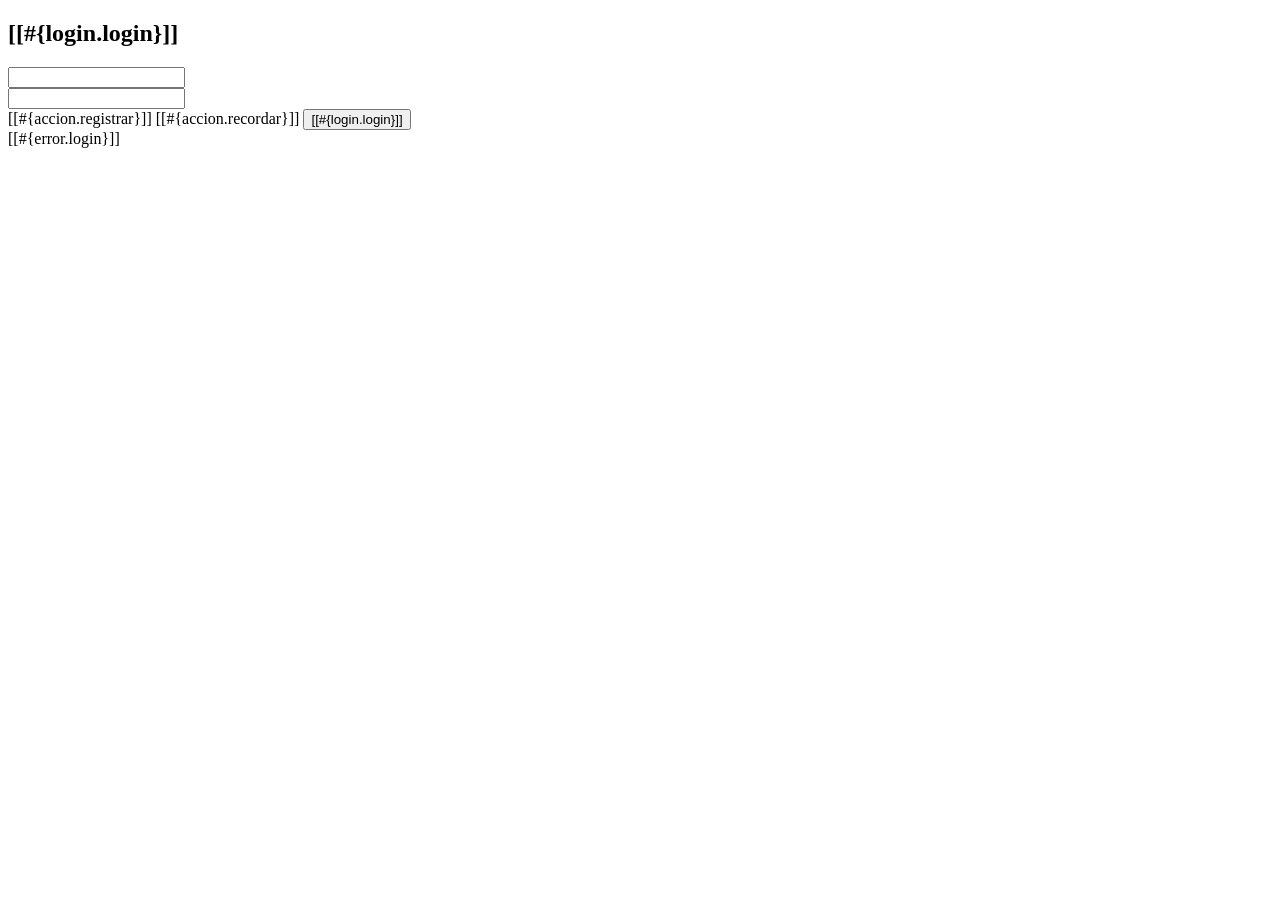
<file: Tienda_JosueAlfaroZumbado/src/main/resources/templates/login.html>
<!DOCTYPE html>
<html xmlns="http://www.w3.org/1999/xhtml"
      xmlns:th="http://www.thymeleaf.org"
      xmlns:sec="http://www.thymeleaf.org/thymeleaf-extras-springsecurity6">
    <head th:replace="~{general/fragmentos :: head}"/>
    <body>
        <header th:replace="~{general/fragmentos :: header}"/>
        <div class="row my-5">
            <div class="col-md-4 offset-md-4">
                <div class="card">
                    <div class="card-header bg-success text-white text-center">
                        <h2>[[#{login.login}]]</h2>
                    </div>
                    <div class="card-body">
                        <form method="POST" th:action="@{/login}">
                            <!-- Formulario y campos -->
                            <div class="row my-3">
                                <label for="username" class="col-md-1 my-auto"><i class="fas fa-user-lock"></i></label>
                                <div class="col-md-11 my-auto">
                                    <input class="form-control" id="username" type="text" name="username" th:placeholder="#{login.username}"/>
                                </div>
                            </div>
                            <div class="row my-3">
                                <label for="password" class="col-md-1 my-auto"><i class="fas fa-key"></i></label>
                                <div class="col-md-11 my-auto">
                                    <input class="form-control" id="password" type="password" name="password" th:placeholder="#{login.password}"/>
                                </div>
                            </div>                            
                            <!-- Botones y enlaces -->
                            <div class="d-flex justify-content-around mt-4">
                                <!-- Enlace de registro (con estilo de botón) -->
                                <a th:href="@{/registro/nuevo}" class="btn btn-primary"><i class="fas fa-user-plus"></i> [[#{accion.registrar}]]</a>                                
                                <!-- Enlace para recordar contraseña -->
                                <a th:href="@{/registro/recordar}" class="btn btn-info"><i class="fas fa-envelope"></i> [[#{accion.recordar}]]</a>                                
                                <!-- Botón para enviar el formulario -->
                                <button class="btn btn-success" type="submit"><i class="fas fa-sign-in-alt"></i> [[#{login.login}]]</button>
                            </div>
                        </form>
                    </div>
                </div>
                <!-- Manejo de Errores -->
                <div th:if="${param.error != null}" class="alert alert-danger mt-3 text-center" role="alert">
                    [[#{error.login}]]
                </div>
            </div>
        </div>
        <footer th:replace="~{general/fragmentos :: footer}"/>
    </body>
</html>
</file>
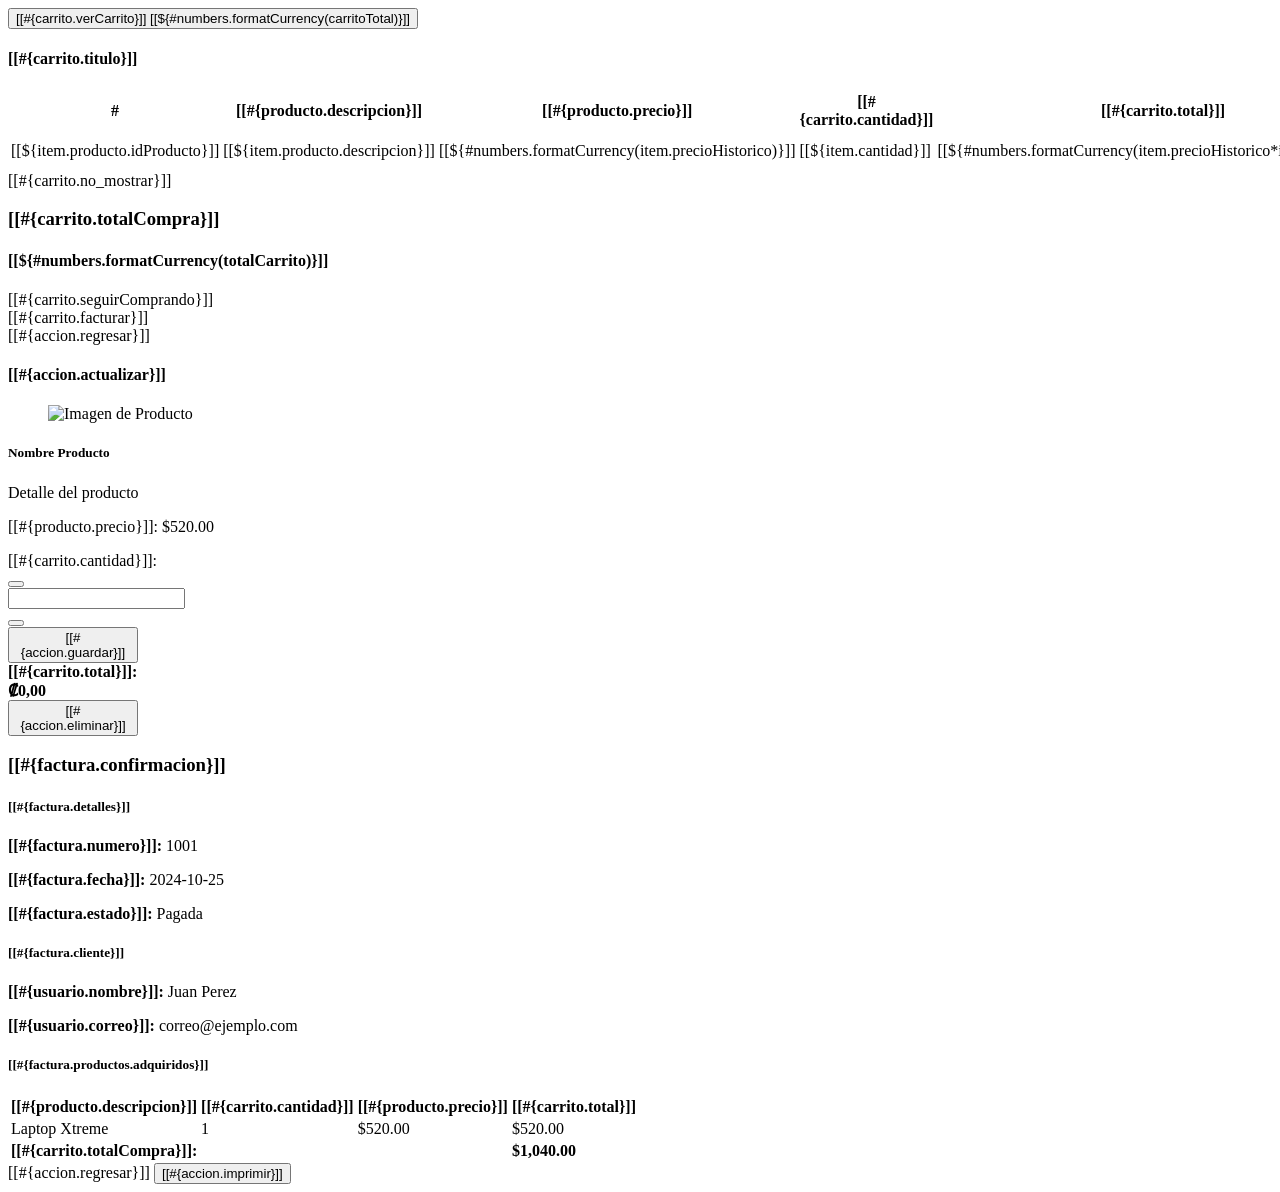
<file: Tienda_JosueAlfaroZumbado/src/main/resources/templates/carrito/fragmentos.html>
<!DOCTYPE html>
<html xmlns:th="http://www.thymeleaf.org"
      xmlns="http://www.w3.org/1999/xhtml"
      xmlns:sec="http://thymeleaf.org/extras/spring-security">
    <head th:replace="~{layout/plantilla :: head}">
        <title>TechShop</title>
    </head>
    <body>       

        <div th:fragment="verCarrito" th:unless="${#lists.isEmpty(listaItems)}">            
            <form action="/carrito/listado">
                <button
                    type="submit"
                    class="btn btn-primary">
                    <i class="fas fa-cart-plus"></i>
                    [[#{carrito.verCarrito}]] [[${#numbers.formatCurrency(carritoTotal)}]]
                </button>
            </form>
        </div>     

        <section th:fragment="listadoCarrito" id="items">          
            <div class="row p-5">
                <div class="col-md-9">
                    <div class="card">
                        <div class="card-header">
                            <h4>[[#{carrito.titulo}]]</h4>
                        </div>
                        <div th:if="${carritoItems != null and !carritoItems.empty}">
                            <table class="table table-stryped">
                                <thead class="thead-dark">
                                    <tr>
                                        <th>#</th>
                                        <th>[[#{producto.descripcion}]]</th>
                                        <th>[[#{producto.precio}]]</th>
                                        <th>[[#{carrito.cantidad}]]</th>
                                        <th>[[#{carrito.total}]]</th>
                                        <th></th>
                                        <th></th>
                                    </tr>
                                </thead>
                                <tbody>
                                    <tr th:each="item : ${carritoItems}">
                                        <td>[[${item.producto.idProducto}]]</td>
                                        <td>[[${item.producto.descripcion}]]</td>
                                        
                                        <td class="text-end">[[${#numbers.formatCurrency(item.precioHistorico)}]]</td>
                                        <td class="text-center">[[${item.cantidad}]]</td>
                                        <td class="text-center">[[${#numbers.formatCurrency(item.precioHistorico*item.cantidad)}]]</td>
                                        <td>
                                            <form th:action="@{/carrito/eliminar/}+${item.producto.idProducto}" method="post" class="d-inline">
                                                <button type="submit" class="btn btn-danger">
                                                    <i class='fas fa-trash'></i> [[#{accion.eliminar}]]
                                                </button>
                                            </form>
                                        </td>
                                        <td>
                                            <a th:href="@{/carrito/modificar/}+${item.producto.idProducto}"
                                               class="btn btn-warning">
                                                <i class='fas fa-pencil'></i> [[#{accion.actualizar}]]
                                            </a>
                                        </td>
                                    </tr>
                                </tbody>
                            </table>
                        </div>
                        <div class="text-center p-2" th:if="${carritoItems== null or carritoItems.empty}">
                            [[#{carrito.no_mostrar}]]
                        </div>
                    </div>
                </div>
                <div class="col-md-3">
                    <div class="card text-center bg-primary text-white mb-3">
                        <div class="card-body">
                            <h3>[[#{carrito.totalCompra}]]</h3>
                            <h4 class="fs-4">
                                [[${#numbers.formatCurrency(totalCarrito)}]]
                            </h4>
                        </div>
                    </div>
                    <div class="card text-center bg-success text-white mb-3">
                        <div class="card-body">
                            <a th:href="@{/}"
                               class="btn btn-success">
                                <i class='fas fa-reply'></i> [[#{carrito.seguirComprando}]]
                            </a>
                        </div>
                    </div>
                    <div class="card text-center bg-info text-white mb-3">
                        <div class="card-body">
                            <a th:href="@{/facturar/carrito}"
                               class="btn btn-info">
                                <i class='fas fa-fordward'></i> [[#{carrito.facturar}]]
                            </a>
                        </div>
                    </div> 
                </div>
            </div>            
        </section>

        <section th:fragment="modificaItem" class="container py-4">
            <div class="row mb-3">
                <div class="col-12">
                    <a th:href="@{/carrito/listado}" class="btn btn-primary">
                        <i class='fas fa-reply'></i> [[#{accion.regresar}]]
                    </a>
                </div>
            </div>

            <div class="card shadow-lg mx-auto" style="max-width: 800px;">
                <div class="card-body">
                    <h4 class="card-title mb-4">[[#{accion.actualizar}]]</h4>
                    <div class="row align-items-center">
                        <div class="col-md-4 text-center mb-3 mb-md-0">
                            <figure>
                                <img th:src="@{${item.producto.rutaImagen}}" 
                                     width="150" 
                                     alt="Imagen de Producto" 
                                     class="rounded shadow-sm"/>
                            </figure>
                        </div>
                        <div class="col-md-8">
                            <h5 class="font-weight-bold" th:text="${item.producto.descripcion}">Nombre Producto</h5>
                            <p class="text-muted small mb-1" th:text="${item.producto.detalle}">Detalle del producto</p>
                            <p class="text-info mb-3">
                                [[#{producto.precio}]]: 
                                <span th:text="${#numbers.formatCurrency(item.precioHistorico)}">$520.00</span>
                                <span id="precioUnitario" 
                                      th:data-precio="${item.precioHistorico}" 
                                      style="display: none;">
                                </span>
                            </p>
                            <form th:action="@{/carrito/actualizar}"
                                  method="post"
                                  th:object="${item}"
                                  class="form-inline mb-4">
                                <input type="hidden" name="idProducto" th:field="*{producto.idProducto}"/>
                                <label class="mr-2">[[#{carrito.cantidad}]]:</label>
                                <div class="input-group input-group-sm mr-4" style="width: 130px;">
                                    <div class="input-group-prepend">
                                        <button type="button" class="btn btn-outline-secondary btn-sm" 
                                                onclick="ajustarCantidad(this, -1)">
                                            <i class="fas fa-minus"></i>
                                        </button>
                                    </div>
                                    <input type="number" 
                                           name="cantidad" 
                                           th:field="*{cantidad}" 
                                           min='1' 
                                           th:max="${item.producto.existencias}"
                                           id="cantidadInput"
                                           class="form-control text-center"
                                           onchange="calcularSubtotalItem()" /> <div class="input-group-append"/>
                                    <button type="button" class="btn btn-outline-secondary btn-sm"
                                            onclick="ajustarCantidad(this, 1)">
                                        <i class="fas fa-plus"></i>
                                    </button>
                                </div>                        
                                <button class="btn btn-success btn-sm" type="submit" name="guardar">
                                    <i class='fas fa-save'></i> [[#{accion.guardar}]]
                                </button>
                            </form>
                            <div class="alert alert-light text-right mb-4">
                                <strong class="h5">[[#{carrito.total}]]: 
                                    <span id="subtotalItemDisplay"
                                          th:with="subtotal=${item.precioHistorico} * ${item.cantidad}"
                                          th:text="${#numbers.formatCurrency(subtotal)}" 
                                          class="text-success">$1,040.00</span>
                                </strong>
                            </div>
                            <div class="text-right">
                                <form th:action="@{/carrito/eliminar/}+${item.producto.idProducto}" 
                                      method="post"
                                      style="display: inline;">
                                    <button type="submit" 
                                            class="btn btn-outline-danger btn-sm"
                                            onclick="return confirm('¿Está seguro de que desea eliminar este producto del carrito?');">
                                        <i class='fas fa-trash'></i> [[#{accion.eliminar}]]
                                    </button>
                                </form>
                            </div>
                        </div>
                    </div>
                </div>
            </div>

            <script>
                // 💡 Función básica para manejar el Stepper UI (requiere jQuery si usas Thymeleaf)
                function ajustarCantidad(button, delta) {
                    var input = $(button).closest('.input-group').find('input[type="number"]');
                    var currentValue = parseInt(input.val());
                    var minValue = parseInt(input.attr('min'));
                    var maxValue = parseInt(input.attr('max'));
                    var newValue = currentValue + delta;
                    // Limitar la cantidad
                    if (newValue >= minValue && newValue <= maxValue) {
                        input.val(newValue);
                        // 💡 SOLUCIÓN DEL PROBLEMA 2: Llamar al cálculo después de cambiar el valor
                        calcularSubtotalItem();
                    } else if (newValue < minValue) {
                        input.val(minValue);
                        calcularSubtotalItem();
                    } else if (newValue > maxValue) {
                        input.val(maxValue);
                        calcularSubtotalItem();
                    }
                    // Lógica para deshabilitar botones (opcional)
                    $(button).closest('.input-group').find('.fa-minus').closest('button').prop('disabled', input.val() <= minValue);
                    $(button).closest('.input-group').find('.fa-plus').closest('button').prop('disabled', input.val() >= maxValue);
                }
                function calcularSubtotalItem() {
                    // 1. Obtener los elementos por sus IDs
                    var cantidadInput = document.getElementById('cantidadInput');
                    // El precio se obtiene del atributo data-precio (valor numérico sin formato)
                    var precioUnitarioSpan = document.getElementById('precioUnitario');
                    var subtotalDisplay = document.getElementById('subtotalItemDisplay');

                    // Verificación de existencia de elementos
                    if (!cantidadInput || !precioUnitarioSpan || !subtotalDisplay)
                        return;

                    // 2. Leer y parsear los valores
                    var cantidad = parseInt(cantidadInput.value) || 0;
                    var precioUnitario = parseFloat(precioUnitarioSpan.dataset.precio) || 0;

                    // 3. Calcular y formatear
                    var nuevoSubtotal = cantidad * precioUnitario;

                    // 4. Actualizar la visualización del Subtotal
                    subtotalDisplay.textContent = formatAsCurrency(nuevoSubtotal);
                }
                function formatAsCurrency(number) {
                    if (isNaN(number))
                        return "$0.00";
                    return new Intl.NumberFormat('es-CR', {// Ejemplo: Español de Costa Rica
                        style: 'currency',
                        currency: 'CRC' // Ejemplo: Colon Costarricense. Cambie a 'USD', 'EUR', etc.
                    }).format(number);
                }
                window.onload = calcularSubtotalItem;
            </script>
        </section>

        <section th:fragment="detalleFactura" class="container py-5">
            <div class="card shadow-lg mx-auto" style="max-width: 900px;">
                <div class="card-header bg-success text-white">
                    <h3 class="mb-0">[[#{factura.confirmacion}]]</h3>
                    <p th:if="${mensaje}" th:text="${mensaje}" class="mb-0"></p>
                </div>

                <div class="card-body">
                    <div class="row mb-4 border-bottom pb-3">
                        <div class="col-md-6">
                            <h5>[[#{factura.detalles}]]</h5>
                            <p><strong>[[#{factura.numero}]]:</strong> <span th:text="${factura.idFactura}">1001</span></p>
                            <p><strong>[[#{factura.fecha}]]:</strong> <span th:text="${#temporals.format(factura.fecha, 'dd-MM-yyyy hh:mm')}">2024-10-25</span></p>
                            <p><strong>[[#{factura.estado}]]:</strong> <span th:text="${factura.estado.valorBD}">Pagada</span></p>
                        </div>
                        <div class="col-md-6 text-md-right">
                            <h5>[[#{factura.cliente}]]</h5>
                            <p><strong>[[#{usuario.nombre}]]:</strong> <span th:text="${factura.usuario.nombre} + ' ' + ${factura.usuario.apellidos}">Juan Perez</span></p>
                            <p><strong>[[#{usuario.correo}]]:</strong> <span th:text="${factura.usuario.correo}">correo@ejemplo.com</span></p>
                        </div>
                    </div>

                    <h5>[[#{factura.productos.adquiridos}]]</h5>
                    <div class="table-responsive mb-4">
                        <table class="table table-bordered table-striped">
                            <thead class="thead-light">
                                <tr>
                                    <th>[[#{producto.descripcion}]]</th>
                                    <th class="text-center">[[#{carrito.cantidad}]]</th>
                                    <th class="text-right">[[#{producto.precio}]]</th>
                                    <th class="text-right">[[#{carrito.total}]]</th>
                                </tr>
                            </thead>
                            <tbody>
                                <tr th:each="venta, iterStat : ${factura.ventas}">
                                    <td th:text="${venta.producto.descripcion}">Laptop Xtreme</td>
                                    <td class="text-center" th:text="${venta.cantidad}">1</td>
                                    <td class="text-end" th:text="${#numbers.formatCurrency(venta.precioHistorico)}">$520.00</td>
                                    <td class="text-end" th:with="subtotal=${venta.precioHistorico} * ${venta.cantidad}"
                                        th:text="${#numbers.formatCurrency(subtotal)}">$520.00</td>
                                </tr>
                            </tbody>
                            <tfoot>
                                <tr>
                                    <td colspan="3" class="text-end"><strong>[[#{carrito.totalCompra}]]:</strong></td>
                                    <td class="text-end text-success">
                                        <strong class="h5" th:text="${#numbers.formatCurrency(factura.total)}">$1,040.00</strong>
                                    </td>
                                </tr>
                            </tfoot>
                        </table>
                    </div>

                    <div class="text-center">
                        <a th:href="@{/}" class="btn btn-primary btn-lg d-print-none">
                            <i class='fas fa-home'></i> [[#{accion.regresar}]]
                        </a>
                        <button onclick="window.print()" class="btn btn-primary btn-lg d-print-none">
                            <i class='fas fa-print'></i> [[#{accion.imprimir}]]
                        </button>
                    </div>

                </div>
            </div>
        </section>

    </body>
</html>
</file>
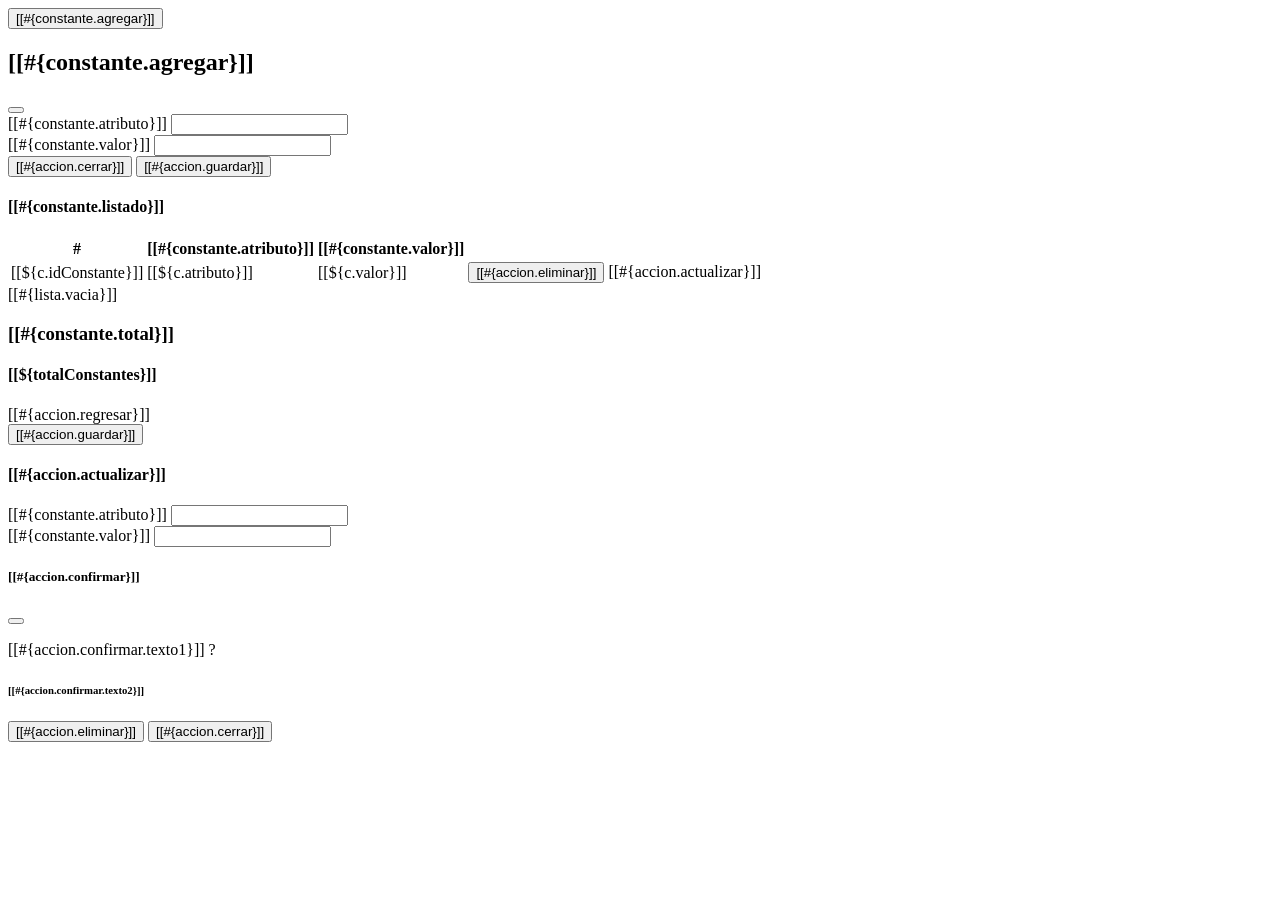
<file: Tienda_JosueAlfaroZumbado/src/main/resources/templates/constante/fragmentos.html>
<!DOCTYPE html>
<html xmlns="http://www.w3.org/1999/xhtml"
      xmlns:th="http://www.thymeleaf.org"
      xmlns:sec="http://www.thymeleaf.org/thymeleaf-extras-springsecurity6">
    <head th:replace="~{general/plantilla :: head}"/>

    <body>
        <!-- fragmento 1 para Agregar constante en ventana modal -->
        <section th:fragment="agregar">
            <!-- Button trigger modal -->
            <div class='row py-4 mb-2 bg-light'>
                <div class='col-md-1'></div>
                <div class='col-md-3'>
                    <button type="button" class="btn btn-primary"
                            sec:authorize="hasRole('ROLE_ADMIN')"
                            data-bs-toggle="modal" data-bs-target="#agregarConstanteModal">
                        <i class="fa-solid fa-plus"></i> [[#{constante.agregar}]]</button>
                </div>
            </div>
            <!-- Modal -->
            <div class="modal fade" id="agregarConstanteModal"  tabindex="-1" 
                 aria-labelledby="exampleModalLabel" aria-hidden="true">
                <div class="modal-dialog modal-md">
                    <div class="modal-content">
                        <div class="modal-header bg-info text-white">
                            <h1 class="modal-title fs-5" id="exampleModalLabel">
                                <i class="fa-solid fa-layer-group"></i> [[#{constante.agregar}]]</h1>
                            <button type="button" class="btn-close" data-bs-dismiss="modal" aria-label="Close"></button>
                        </div>
                        <form th:action='@{/constante/guardar}' th:object='${constante}'
                              class='was-validated' method="post">
                            <div class="modal-body">
                                <div class="mb-3">
                                    <label for="atributo">[[#{constante.atributo}]]</label>
                                    <input type="text" class="form-control" 
                                           name="atributo" required="true"/>
                                </div>
                                <div class="mb-3">
                                    <label for="valor">[[#{constante.valor}]]</label>
                                    <input type="text" class="form-control" 
                                           name="valor" required="true"/>
                                </div>
                            </div>
                            <div class="modal-footer">
                                <button type="button" class="btn btn-secondary" data-bs-dismiss="modal">
                                    <i class="fa-solid fa-xmark"></i> [[#{accion.cerrar}]]</button>
                                <button type="submit" class="btn btn-primary">
                                    <i class="fa-solid fa-floppy-disk"></i> [[#{accion.guardar}]]</button>
                            </div>
                        </form>
                    </div>
                </div>
            </div>
        </section>


        <!-- fragmento 2 para el listado de constantes -->
        <section th:fragment="listado" class="p-3">
            <div class="row p-3">
                <div class="col-md-9">
                    <div class="card p-2">
                        <div class="card-header"><h4>[[#{constante.listado}]]</h4></div>
                        <div class="card-body">
                            <div th:if="${constantes != null and !constantes.empty}">
                                <table class="table table-striped table-hover">
                                    <thead class="table-dark">
                                        <tr>
                                            <th>#</th>
                                            <th>[[#{constante.atributo}]]</th>
                                            <th>[[#{constante.valor}]]</th>
                                            <th sec:authorize="hasRole('ROLE_ADMIN')"></th>
                                        </tr>
                                    </thead>
                                    <tbody>
                                        <tr th:each="c : ${constantes}">
                                            <td>[[${c.idConstante}]]</td>
                                            <td >[[${c.atributo}]]</td>
                                            <td>[[${c.valor}]]</td> 
                                            <td sec:authorize="hasRole('ROLE_ADMIN')">
                                                <div class="d-flex align-items-start">
                                                    <button type="button" class="btn btn-danger"
                                                            data-bs-toggle="modal" data-bs-target="#confirmModal"
                                                            th:data-bs-id="${c.idConstante}"
                                                            th:data-bs-descripcion="${c.atributo}">
                                                        <i class="fa-solid fa-trash"></i> [[#{accion.eliminar}]]
                                                    </button>
                                                    <a th:href="@{/constante/modificar/{id}(id=${c.idConstante})}"
                                                       class="btn btn-warning">
                                                        <i class="fa-solid fa-pencil"></i> [[#{accion.actualizar}]]
                                                    </a>
                                                </div>
                                            </td>
                                        </tr>
                                    </tbody>
                                </table></div>
                            <div class="text-center p-2" th:if="${constantes == null or constantes.empty}">
                                <span>[[#{lista.vacia}]]</span></div>
                        </div>
                    </div>
                </div>
                <div class="col-md-3">
                    <div class="card text-center bg-success text-white mb-3">
                        <div class="card-body"><h3>[[#{constante.total}]]</h3>
                            <h4 class="fs-2"><i class="fas fa-layer-group"></i> [[${totalConstantes}]]</h4>
                        </div></div>
                </div>
            </div>
        </section>

        <!-- 3 Fragmento que se utiliza en la página modifca.html -->
        <section th:fragment="editar">
            <div class="row">
                <div class="col-md-2"></div>
                <div class="col-md-8">
                    <form method="POST" th:action="@{/constante/guardar}" 
                          th:object="${constante}" class="was-validated">
                        <input type="hidden" name="idConstante" th:field="*{idConstante}"/>
                        <div class="row py-4 mb-4 bg-light">
                            <div class="col-md-4 d-grid">
                                <a th:href="@{/constante/listado}" class="btn btn-primary">
                                    <i class="fas fa-arrow-left"></i> [[#{accion.regresar}]]</a>
                            </div>                                
                            <div class="col-md-4 d-grid">
                                <button type="submit" class="btn btn-success">
                                    <i class="fas fa-check"></i> [[#{accion.guardar}]]</button>
                            </div>
                        </div>                        
                        <div class="row">
                            <div class="col">
                                <div class="card">
                                    <div class="card-header"><h4>[[#{accion.actualizar}]]</h4></div>
                                    <div class="card-body">
                                        <div class="mb-3">
                                            <label>[[#{constante.atributo}]]</label>
                                            <input type="text" class="form-control" name="atributo" th:field="*{atributo}" required="true">
                                        </div>
                                        <div class="mb-3">
                                            <label>[[#{constante.valor}]]</label>
                                            <input type="text" class="form-control" name="valor" th:field="*{valor}" required="true">
                                        </div>
                                    </div>
                                </div>
                            </div>
                        </div>
                    </form>
                </div>
            </div>
        </section>

        <!-- 4 fragmento que se utiliza para confirmar que se desea eliminar una constante -->
        <section th:fragment="confirmarEliminar">
            <div class="modal fade" 
                 id="confirmModal" 
                 tabindex="-1" 
                 aria-labelledby="modalLabel" 
                 aria-hidden="true">
                <div class="modal-dialog modal-dialog-centered custom-modal-animation">
                    <div class="modal-content animate-slide-up">
                        <form th:action="@{/constante/eliminar}" th:object="${constante}" method="post">
                            <input type="hidden" name="idConstante" id="modalId"/>
                            <div class="modal-header bg-warning text-white">
                                <h5 class="modal-title" id="modalLabel">
                                    <i class="fa-solid fa-circle-radiation"></i> [[#{accion.confirmar}]]
                                </h5>
                                <button type="button" class="btn-close" data-bs-dismiss="modal" aria-label="Cerrar"></button>
                            </div>
                            <div class="modal-body">
                                <p>[[#{accion.confirmar.texto1}]] <span id="modalDescripcion"></span>?</p>
                                <h6>[[#{accion.confirmar.texto2}]]</h6>
                            </div>
                            <div class="modal-footer">
                                <button type="submit" class="btn btn-danger">
                                    <i class="fa-solid fa-trash"></i> [[#{accion.eliminar}]]
                                </button>
                                <button type="button" class="btn btn-secondary" data-bs-dismiss="modal">
                                    <i class="fa-solid fa-xmark"></i> [[#{accion.cerrar}]]
                                </button>
                            </div>
                        </form>
                    </div>
                </div>
            </div>
        </section>
    </body>
</html>
</file>
